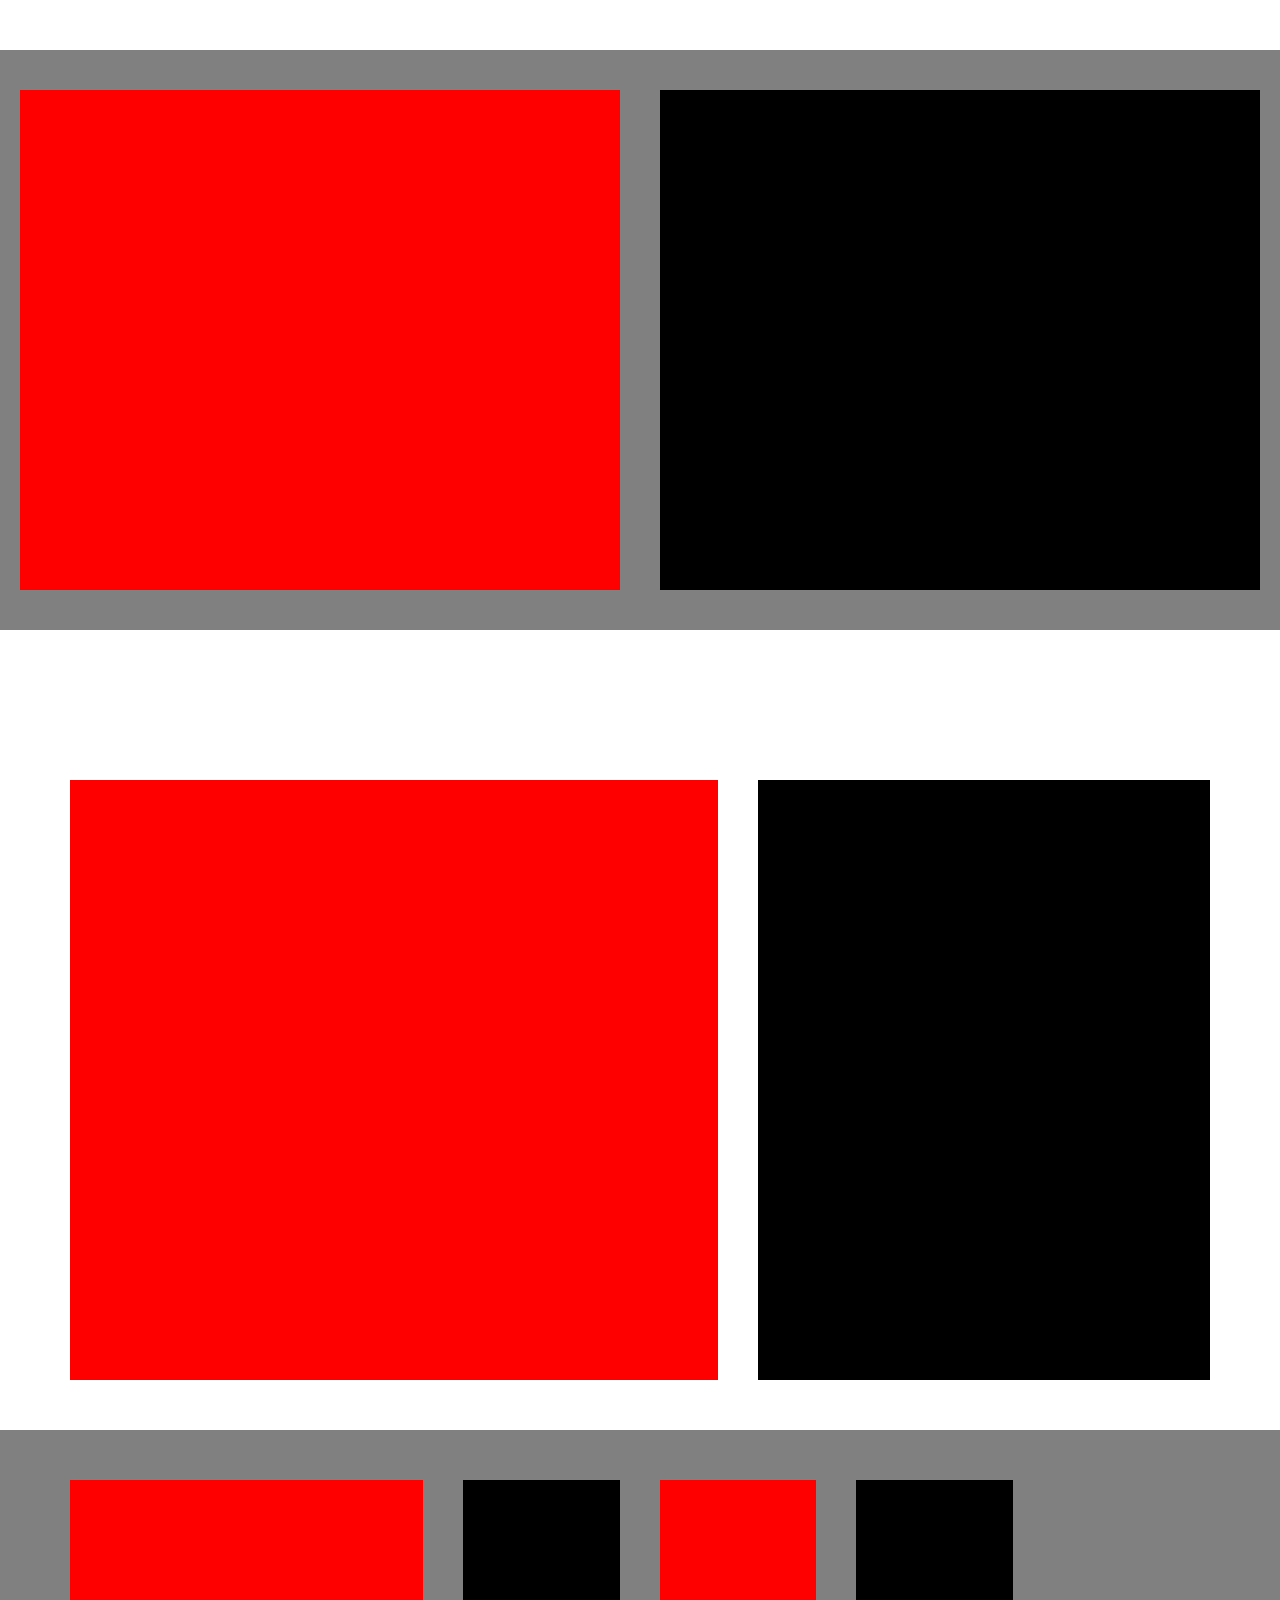
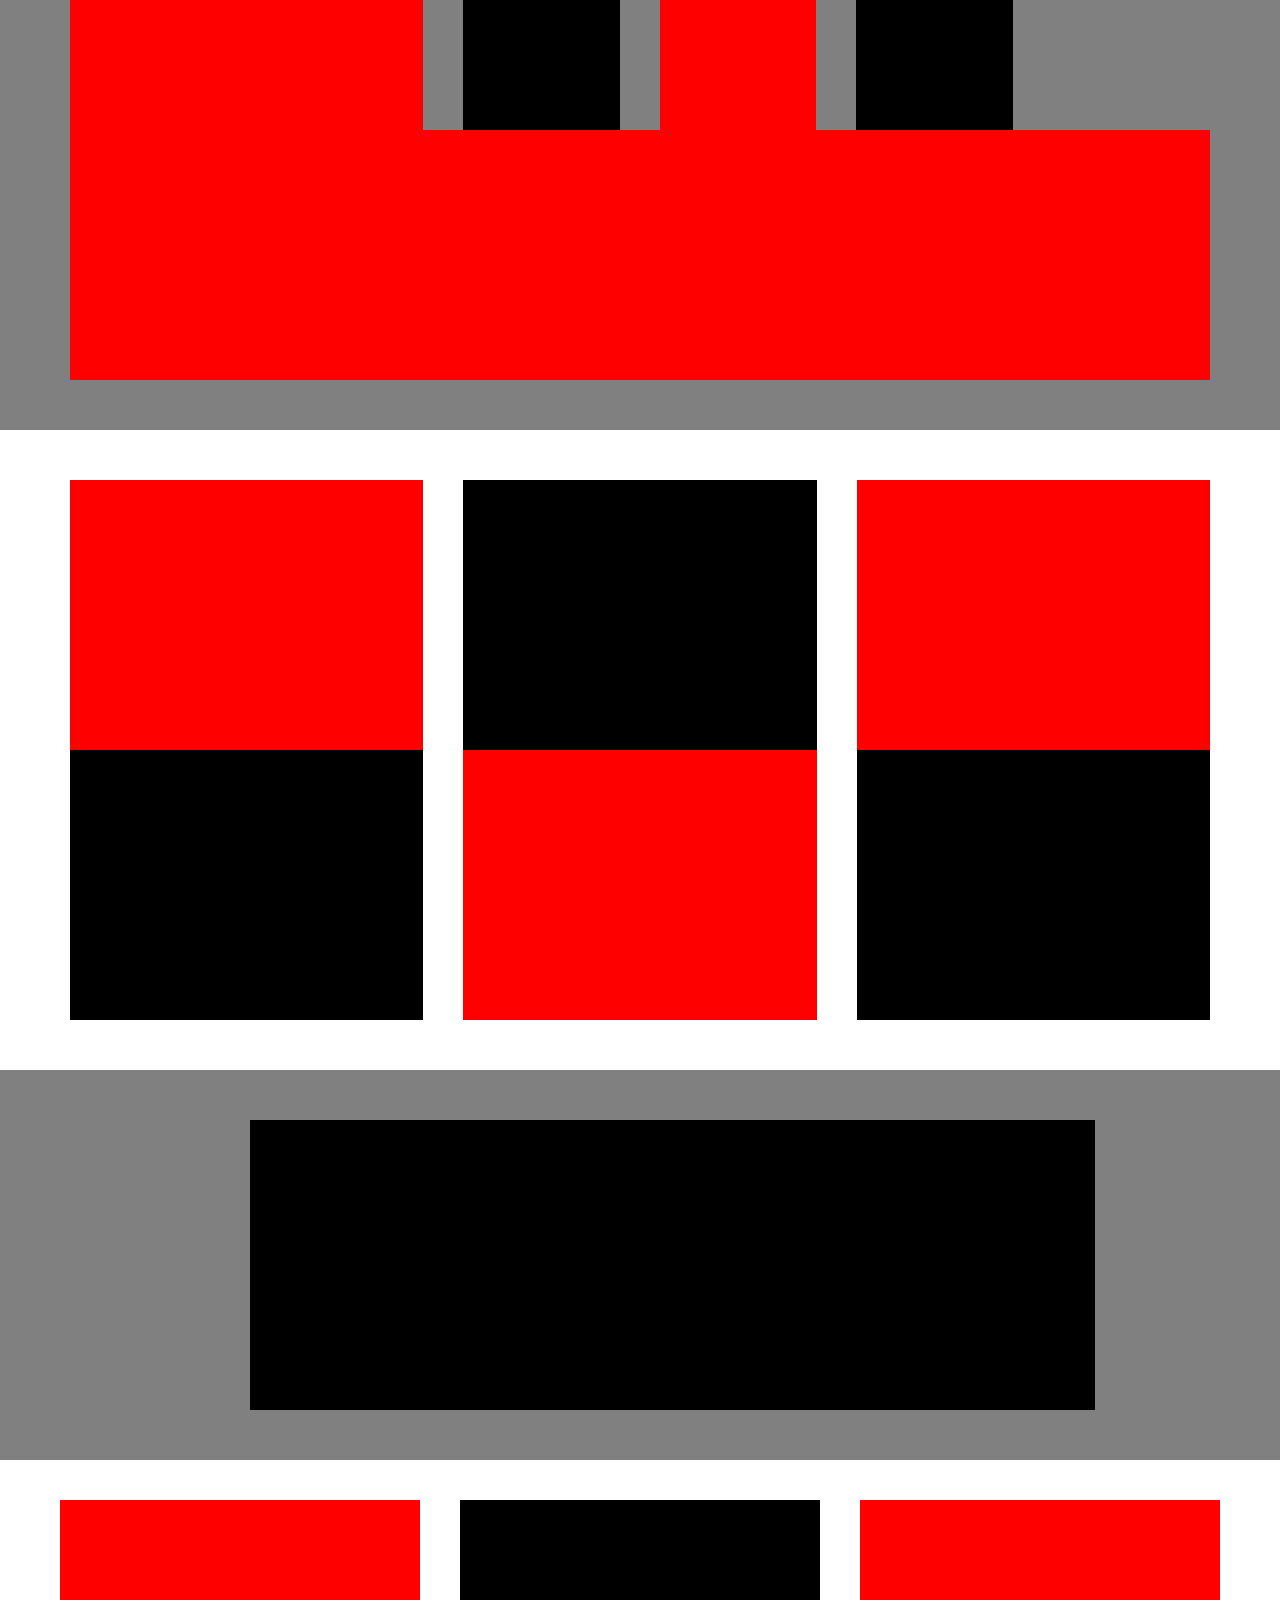
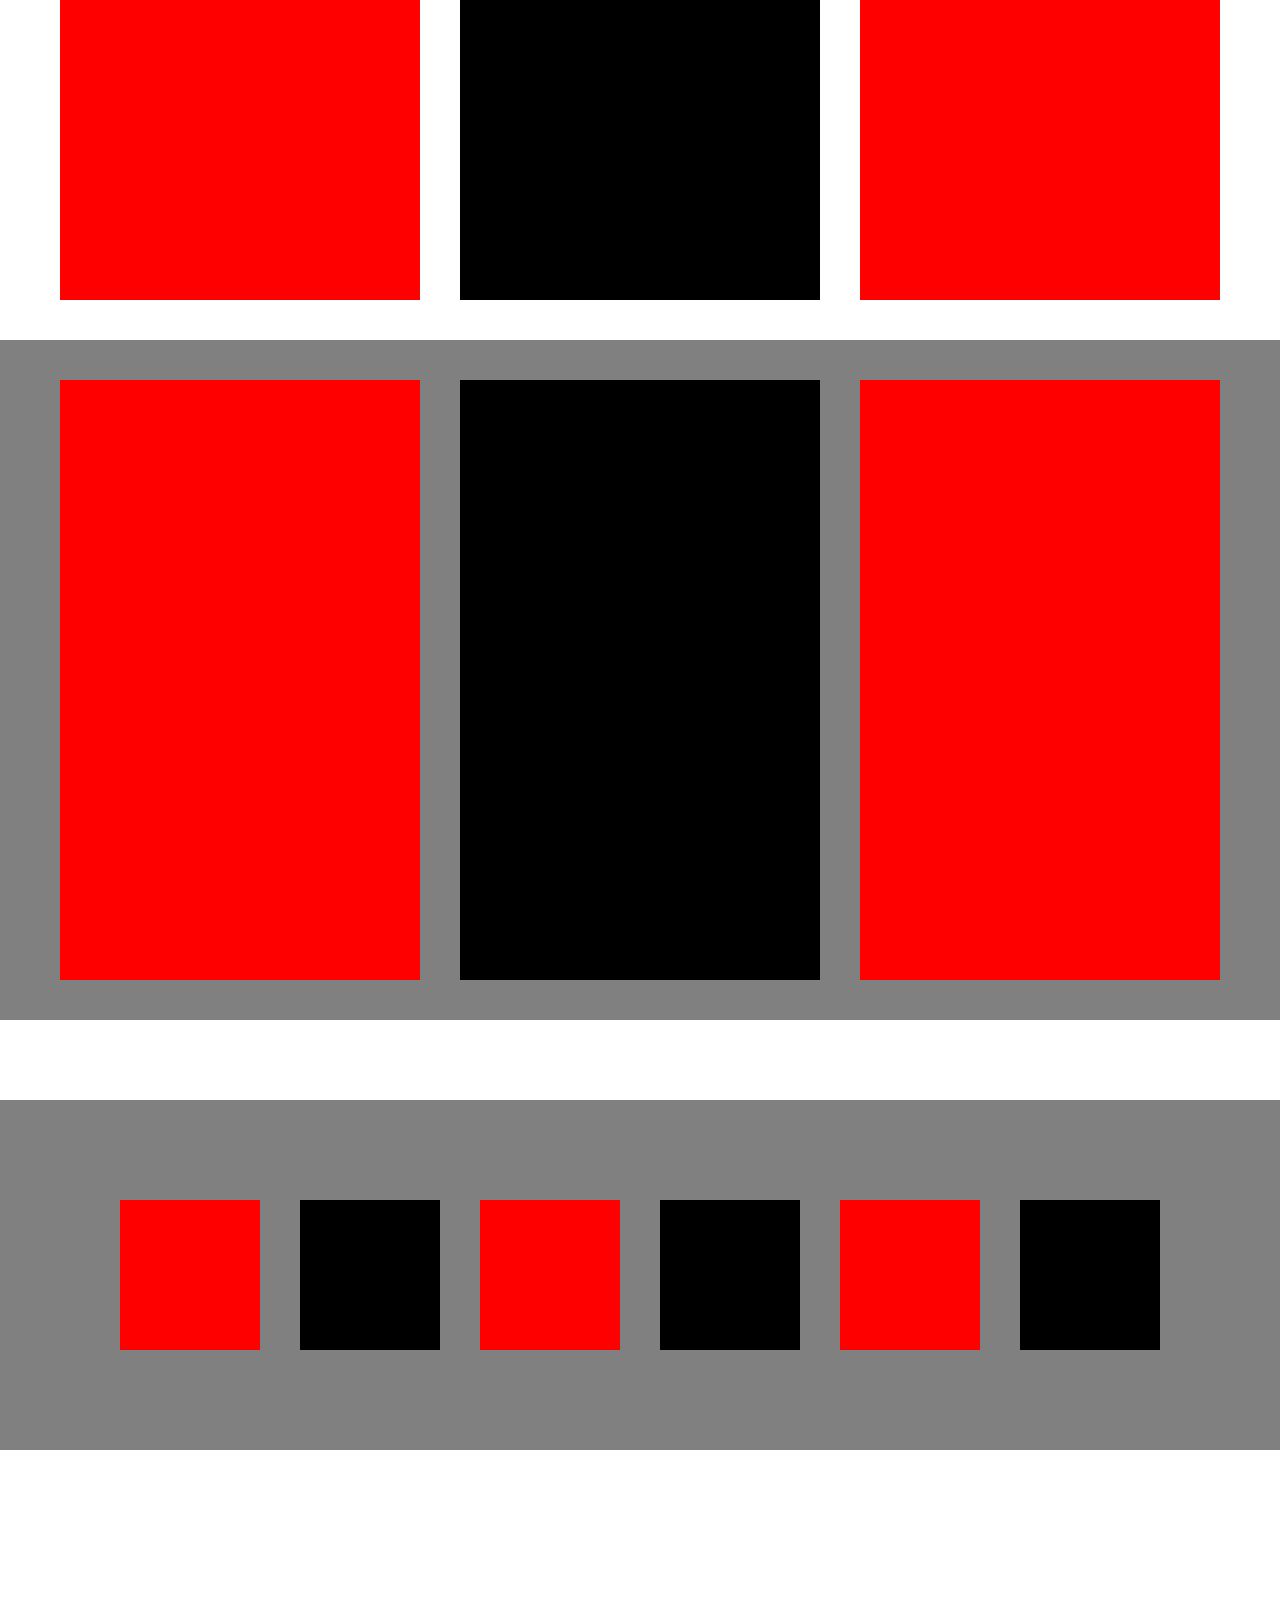
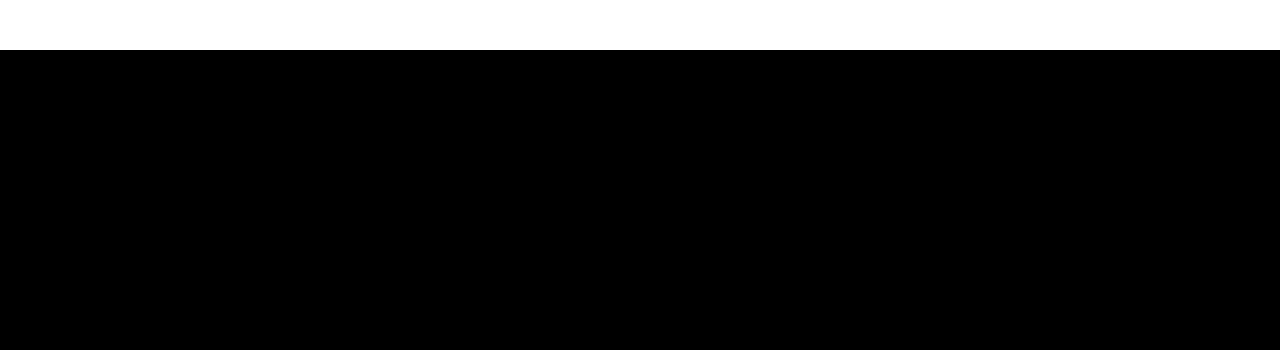
<file: index.html>
<!DOCTYPE html>
<html>
<head>
	<meta charset="utf-8">
	<meta name="viewport" content="width=device-width, initial-scale=1">
	<link rel="stylesheet" type="text/css" href="style.css">
	<title>Web layout</title>
</head>
<body>
	  <section class="s-1">
	  	<div class="container">
	  		<div class="row">
	  			<div class="col-6">
	  				<div class="item-left"></div>
	  			</div>
	  			<div class="col-6">
	  				<div class="item-right"></div>
	  			</div>
	  		</div>
	  	</div>
	  </section> 

	  <section class="s-2">
	  	<div class="container">
	  		<div class="row">
	  			<div class="col-7">
	  				<div class="s2-left"></div>
	  			</div>
	  			<div class="col-5">
	  				<div class="s2-right"></div>
	  			</div>
	  		</div>
	  	</div>
	  </section>

	  <section class="s-3">
	  	<div class="container">
	  		<div class="row">
	  			<div class="col-4">
	  				<div class="s3-left"></div>
	  			</div>
	  			<div class="col-2">
	  				<div class="s3-right"></div>
	  			</div>
	  			<div class="col-2">
	  				<div class="s3-left"></div>
	  			</div>
	  		    <div class="col-2">
	  				<div class="s3-right"></div>
	  			</div>
	  			<div class="col-12">
	  				<div class="s3-left"></div>
	  			</div>
	  		</div>
	  	</div>
	  </section>

	  <section class="s-4">
	  	<div class="container">
	  		<div class="row">
	  			<div class="col-4">
	  				<div class="s4-left"></div>
	  			</div>
	  			<div class="col-4">
	  				<div class="s4-right"></div>
	  			</div>
	  			<div class="col-4">
	  				<div class="s4-left"></div>
	  			</div>
	  		    <div class="col-4">
	  				<div class="s4-right"></div>
	  			</div>
	  			<div class="col-4">
	  				<div class="s4-left"></div>
	  			</div>
	  			<div class="col-4">
	  				<div class="s4-right"></div>
	  			</div>
	  		</div>
	  	</div>
	  </section>

	  <section class="s-5">
	  	<div class="container">
	  		<div class="row">
	  			<div class="col-9">
	  				<div class="s5-left"></div>
                </div>
	  		</div>
	  	</div>
	  </section> 

	  <section class="s-6">
	  	<div class="container">
	  		<div class="row">
	  			<div class="col-4">
	  				<div class="s6-left"></div>
                </div>
                <div class="col-4">
	  				<div class="s6-right"></div>
                </div>
                <div class="col-4">
	  				<div class="s6-left"></div>
                </div>

	  		</div>
	  	</div>
	  </section> 

	  <section class="s-7">
	  	<div class="container">
	  		<div class="row">
	  			<div class="col-4">
	  				<div class="s7-left"></div>
                </div>
                <div class="col-4">
	  				<div class="s7-right"></div>
                </div>
                <div class="col-4">
	  				<div class="s7-left"></div>
                </div>

	  		</div>
	  	</div>
	  </section>

	  <section class="s-8">
	  	<div class="container">
	  		<div class="row">
	  			<div class="col-4">
	  				<div class="s8-left"></div>
                </div>
                <div class="col-8">
	  				<div class="s8-right"></div>
                </div>
	  		</div>
	  	</div>
	  </section>

	  <section class="s-9">
	  	<div class="container">
	  		<div class="row">
	  			<div class="col-2">
	  				<div class="s9-left"></div>
	  			</div>
	  			<div class="col-2">
	  				<div class="s9-right"></div>
	  			</div>
	  			<div class="col-2">
	  				<div class="s9-left"></div>
	  			</div>
	  		    <div class="col-2">
	  				<div class="s9-right"></div>
	  			</div>
	  			<div class="col-2">
	  				<div class="s9-left"></div>
	  			</div>
	  			<div class="col-2">
	  				<div class="s9-right"></div>
	  			</div>
	  		</div>
	  	</div>
	  </section>


	  <section class="s-10">

	  		
	  	
	  </section>



   

</body>
</html>
</file>
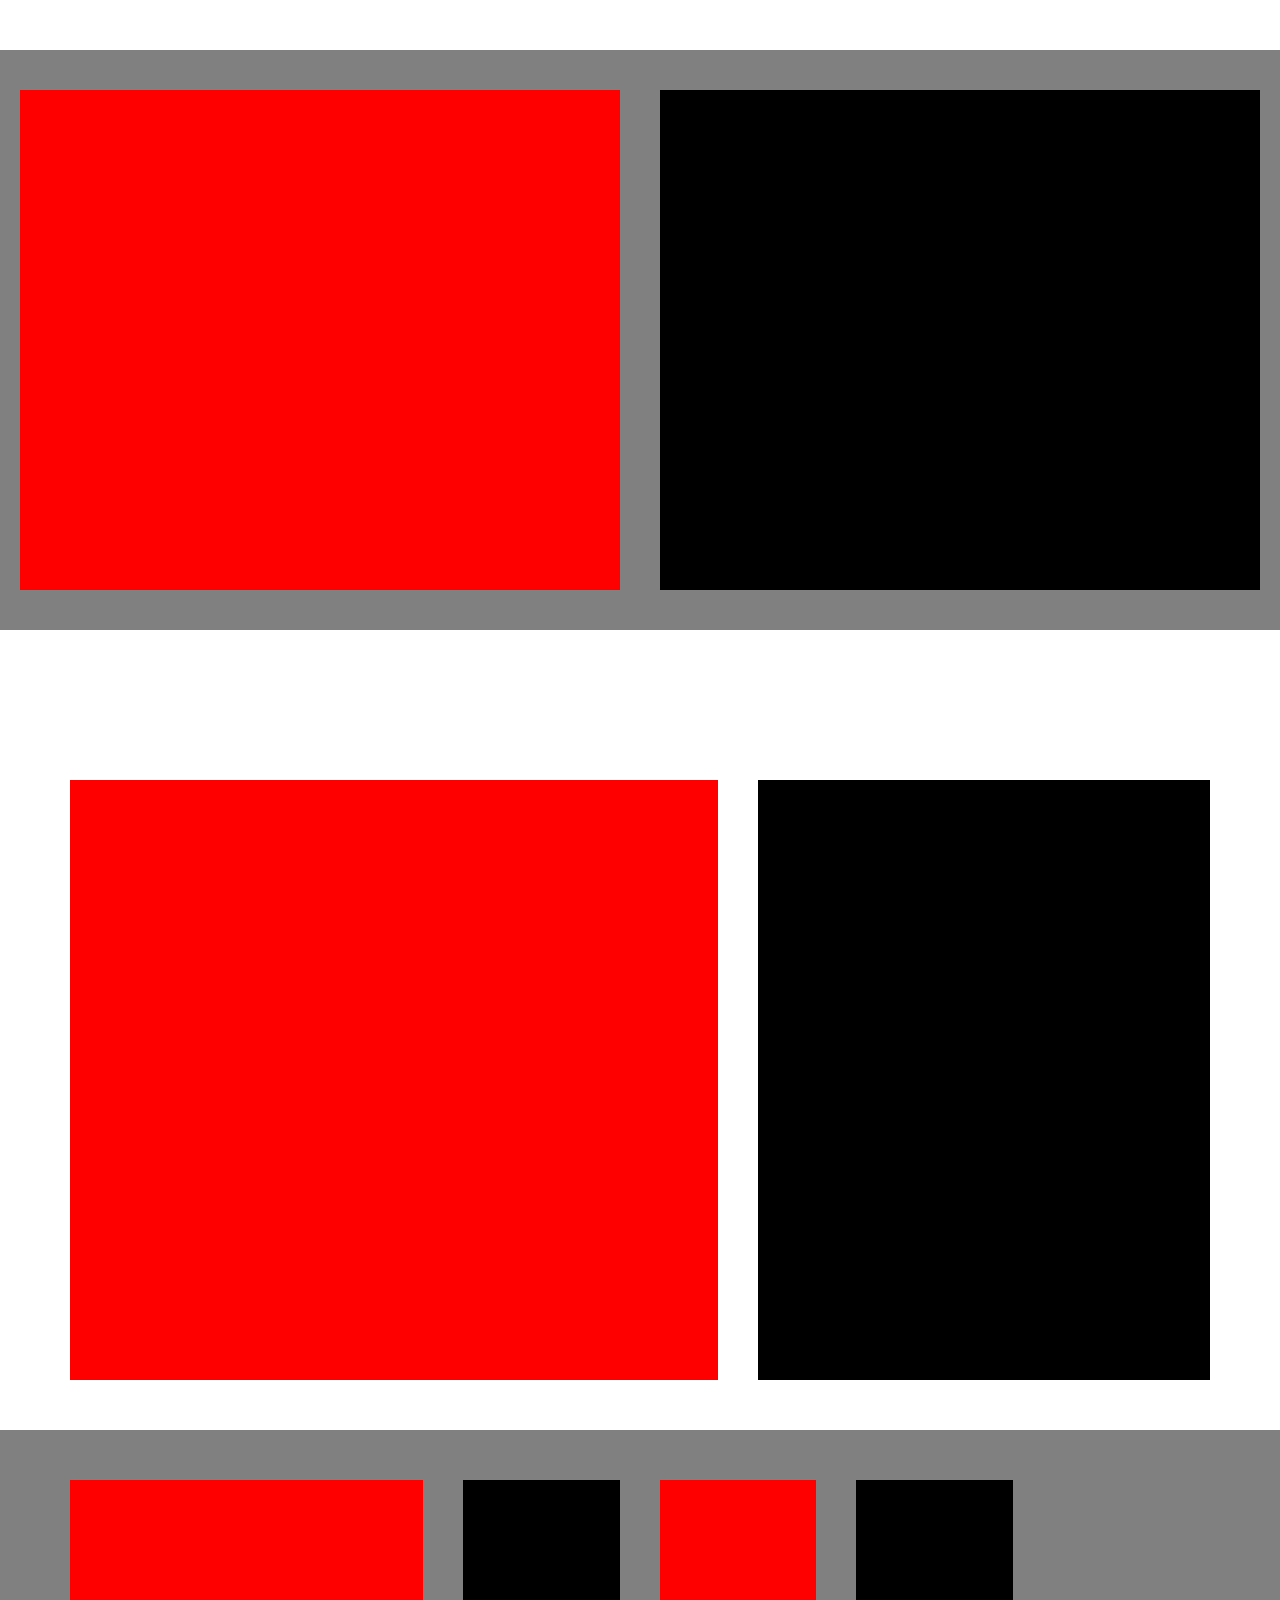
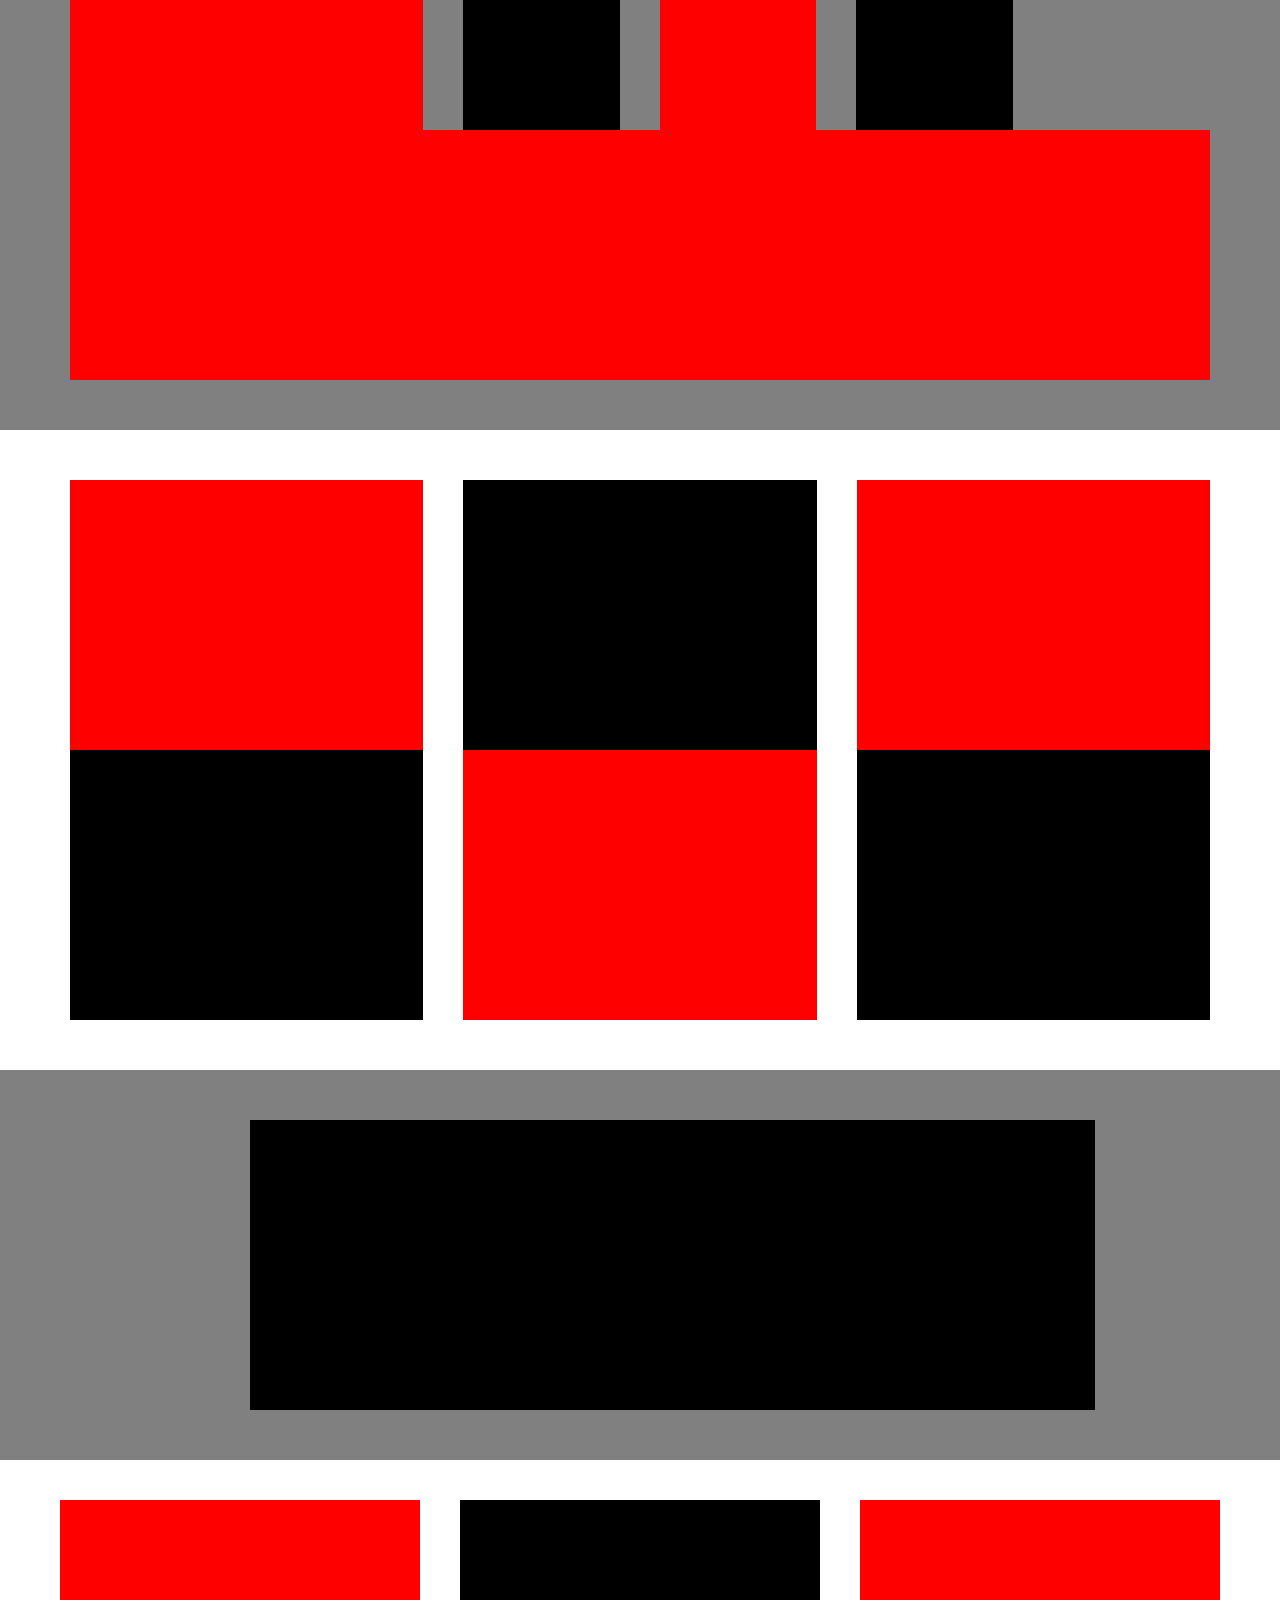
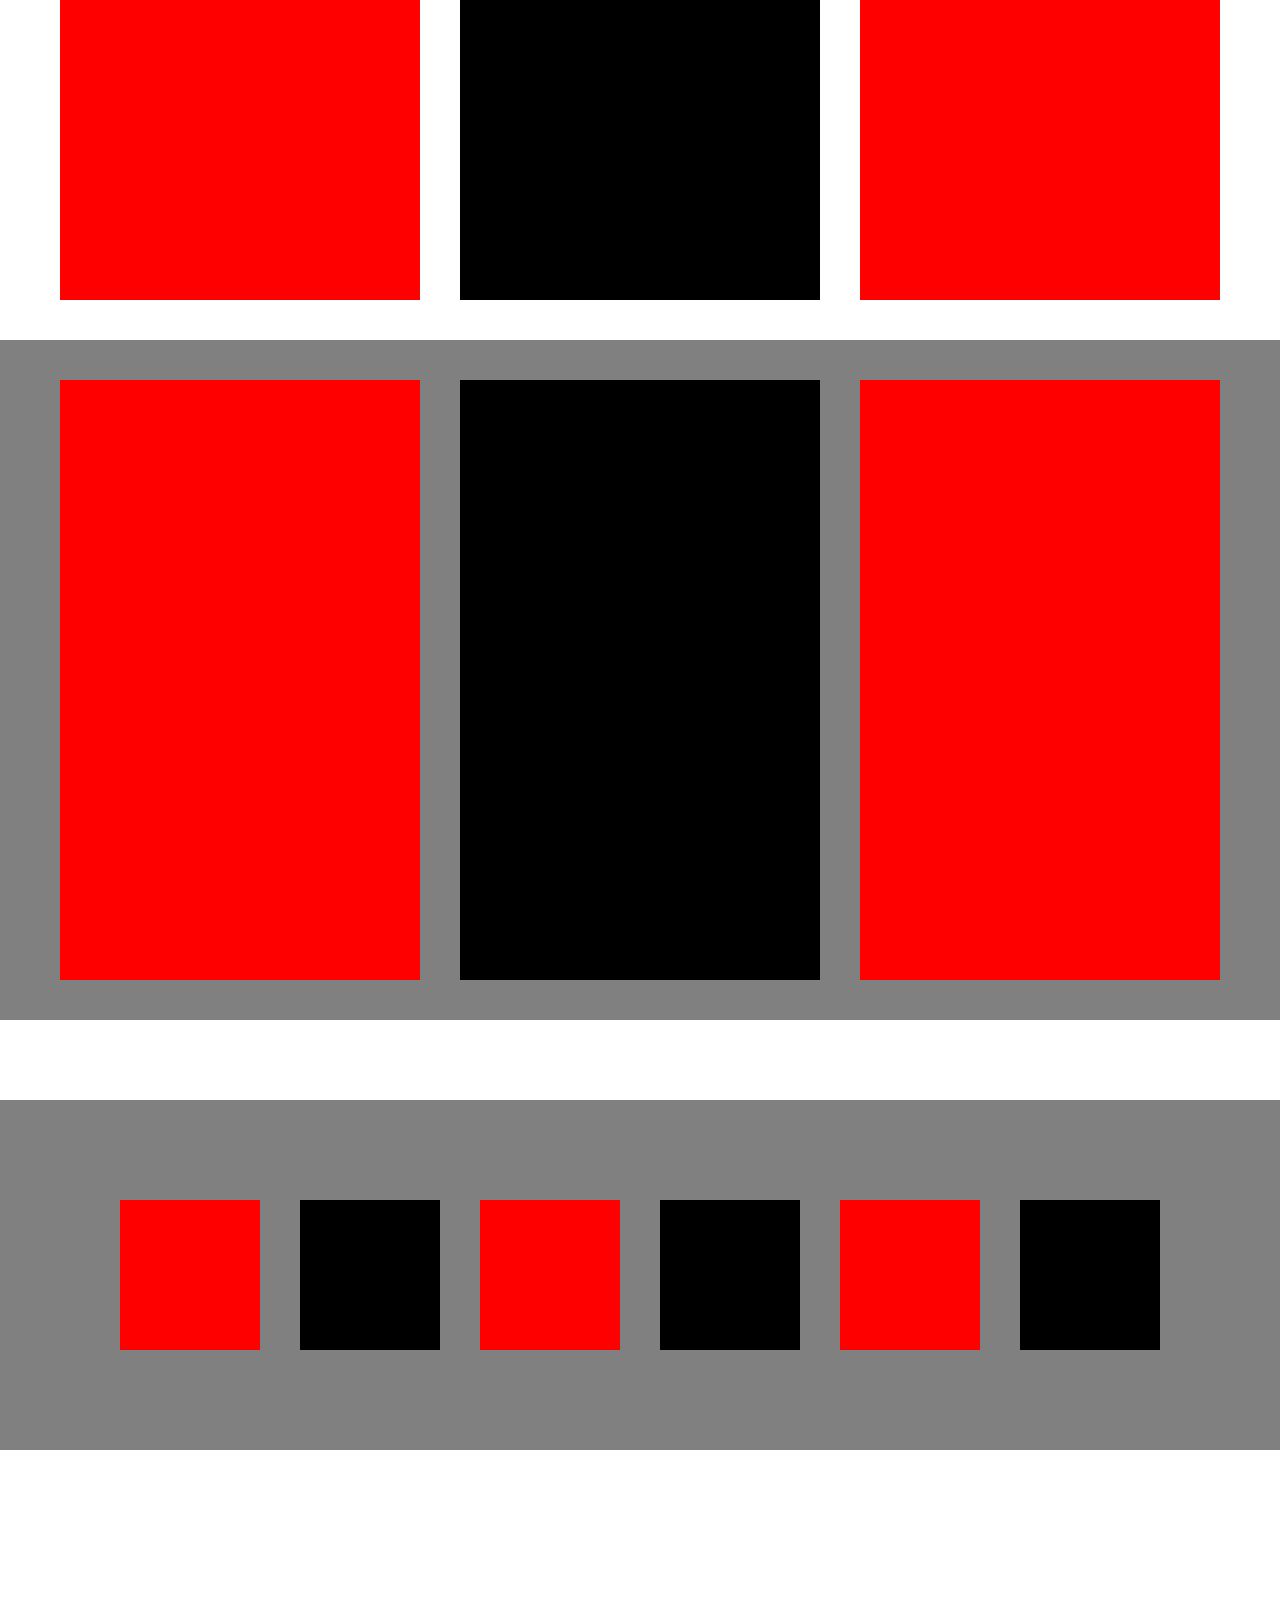
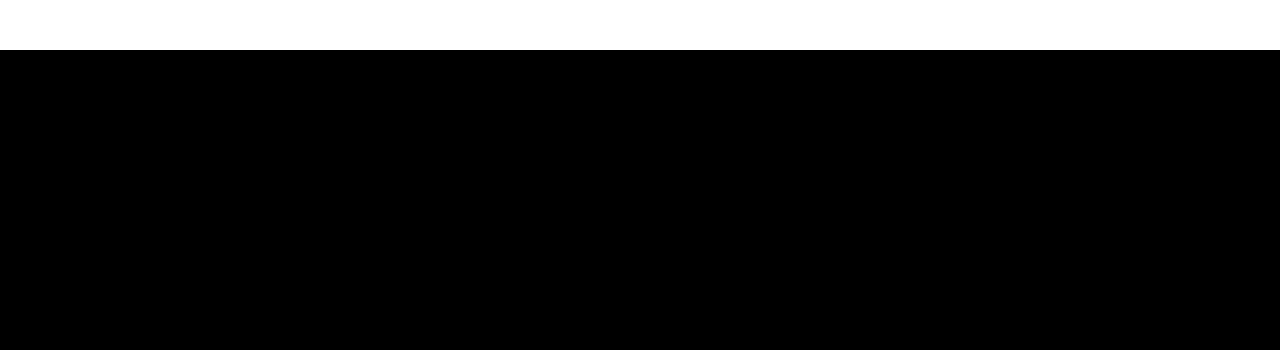
<file: web layout.html>
<!DOCTYPE html>
<html>
<head>
	<meta charset="utf-8">
	<meta name="viewport" content="width=device-width, initial-scale=1">
	<link rel="stylesheet" type="text/css" href="style.css">
	<title>Web layout</title>
</head>
<body>
	  <section class="s-1">
	  	<div class="container">
	  		<div class="row">
	  			<div class="col-6">
	  				<div class="item-left"></div>
	  			</div>
	  			<div class="col-6">
	  				<div class="item-right"></div>
	  			</div>
	  		</div>
	  	</div>
	  </section> 

	  <section class="s-2">
	  	<div class="container">
	  		<div class="row">
	  			<div class="col-7">
	  				<div class="s2-left"></div>
	  			</div>
	  			<div class="col-5">
	  				<div class="s2-right"></div>
	  			</div>
	  		</div>
	  	</div>
	  </section>

	  <section class="s-3">
	  	<div class="container">
	  		<div class="row">
	  			<div class="col-4">
	  				<div class="s3-left"></div>
	  			</div>
	  			<div class="col-2">
	  				<div class="s3-right"></div>
	  			</div>
	  			<div class="col-2">
	  				<div class="s3-left"></div>
	  			</div>
	  		    <div class="col-2">
	  				<div class="s3-right"></div>
	  			</div>
	  			<div class="col-12">
	  				<div class="s3-left"></div>
	  			</div>
	  		</div>
	  	</div>
	  </section>

	  <section class="s-4">
	  	<div class="container">
	  		<div class="row">
	  			<div class="col-4">
	  				<div class="s4-left"></div>
	  			</div>
	  			<div class="col-4">
	  				<div class="s4-right"></div>
	  			</div>
	  			<div class="col-4">
	  				<div class="s4-left"></div>
	  			</div>
	  		    <div class="col-4">
	  				<div class="s4-right"></div>
	  			</div>
	  			<div class="col-4">
	  				<div class="s4-left"></div>
	  			</div>
	  			<div class="col-4">
	  				<div class="s4-right"></div>
	  			</div>
	  		</div>
	  	</div>
	  </section>

	  <section class="s-5">
	  	<div class="container">
	  		<div class="row">
	  			<div class="col-9">
	  				<div class="s5-left"></div>
                </div>
	  		</div>
	  	</div>
	  </section> 

	  <section class="s-6">
	  	<div class="container">
	  		<div class="row">
	  			<div class="col-4">
	  				<div class="s6-left"></div>
                </div>
                <div class="col-4">
	  				<div class="s6-right"></div>
                </div>
                <div class="col-4">
	  				<div class="s6-left"></div>
                </div>

	  		</div>
	  	</div>
	  </section> 

	  <section class="s-7">
	  	<div class="container">
	  		<div class="row">
	  			<div class="col-4">
	  				<div class="s7-left"></div>
                </div>
                <div class="col-4">
	  				<div class="s7-right"></div>
                </div>
                <div class="col-4">
	  				<div class="s7-left"></div>
                </div>

	  		</div>
	  	</div>
	  </section>

	  <section class="s-8">
	  	<div class="container">
	  		<div class="row">
	  			<div class="col-4">
	  				<div class="s8-left"></div>
                </div>
                <div class="col-8">
	  				<div class="s8-right"></div>
                </div>
	  		</div>
	  	</div>
	  </section>

	  <section class="s-9">
	  	<div class="container">
	  		<div class="row">
	  			<div class="col-2">
	  				<div class="s9-left"></div>
	  			</div>
	  			<div class="col-2">
	  				<div class="s9-right"></div>
	  			</div>
	  			<div class="col-2">
	  				<div class="s9-left"></div>
	  			</div>
	  		    <div class="col-2">
	  				<div class="s9-right"></div>
	  			</div>
	  			<div class="col-2">
	  				<div class="s9-left"></div>
	  			</div>
	  			<div class="col-2">
	  				<div class="s9-right"></div>
	  			</div>
	  		</div>
	  	</div>
	  </section>


	  <section class="s-10">

	  		
	  	
	  </section>



   

</body>
</html>
</file>
<file: style.css>
*{
	margin: 0;
	padding: 0;
	box-sizing: border-box;
}

.row{
	display: flex;
	flex-wrap: wrap;
}

.col-1{
    width: 8.33%;
    padding: 0 20px;
}

.col-2{
	width: 16.66%;
	padding: 0 20px;
}

.col-3{
	width: 25%;
	padding: 0 20px;
}

.col-4{
	width: 33.33%;
	padding: 0 20px;
}

.col-5{
	width: 41.66%;
	padding: 0 20px;
}

.col-6{
	width: 50%;
	padding: 0 20px;
}

.col-7{
	width:58.33% ;
	padding: 0 20px;
}

.col-8{
	width:66.66% ;
	padding: 0 20px;
}

.col-9{
	width:75% ;
	padding: 0 20px;
}

.col-10{
	width:83.33% ;
	padding: 0 20px;
}

.col-11{
	width: 91.66%;
	padding: 0 20px;
}


.col-12{
	width: 100%;
	padding: 0 20px;
}

section{
	padding: 40px 0px;
	position: relative;
	top: 50px;
}

.s-1{
	background-color: gray;
}


.item-left{
	background-color: red;
	height: 500px;
}
.item-right{
	background-color: black;
    height: 500px;
}

.s-2{
	padding: 50px;
	position: relative;
	top: 150px;
}

.s2-left{
	background-color: red;
	height: 600px;
}
.s2-right{
	background-color: black;
    height: 600px;
}

.s-3{
	background-color: gray;
	padding: 50px;
	position: relative;
	top: 150px;
}

.s3-left{
	background-color: red;
	height: 250px;
}
.s3-right{
	background-color: black;
    height: 250px;
}

.s-4{
	padding: 50px;
	position: relative;
	top: 150px;
}

.s4-left{
	background-color: red;
	height: 270px;
}
.s4-right{
	background-color: black;
    height: 270px;
}

.s-5{
	background-color: gray;
	padding: 50px;
	position: relative;
	top: 150px;
}
.s5-left{
	background-color: black;
	position: relative;
	right: -180px;
    height: 290px;
}

.s-6{
	padding: 40px;
	position: relative;
	top: 150px;
}

.s6-left{
	background-color: red;
	height: 400px;
}
.s6-right{
	background-color: black;
    height: 400px;
}

.s-7{
	background-color: gray;
	padding: 40px;
	position: relative;
	top: 150px;
}

.s7-left{
	background-color: red;
	height: 600px;
}
.s7-right{
	background-color: black;
    height: 600px;
}

.s-9{
	background-color: gray;
	padding: 100px;
	position: relative;
	top: 150px;
}

.s9-left{
	background-color: red;
	height: 150px;
}
.s9-right{
	background-color: black;
    height: 150px;
}


.s-10{
	background-color: black;
	position: relative;
	top: 350px;
	height: 300px;
}
</file>
